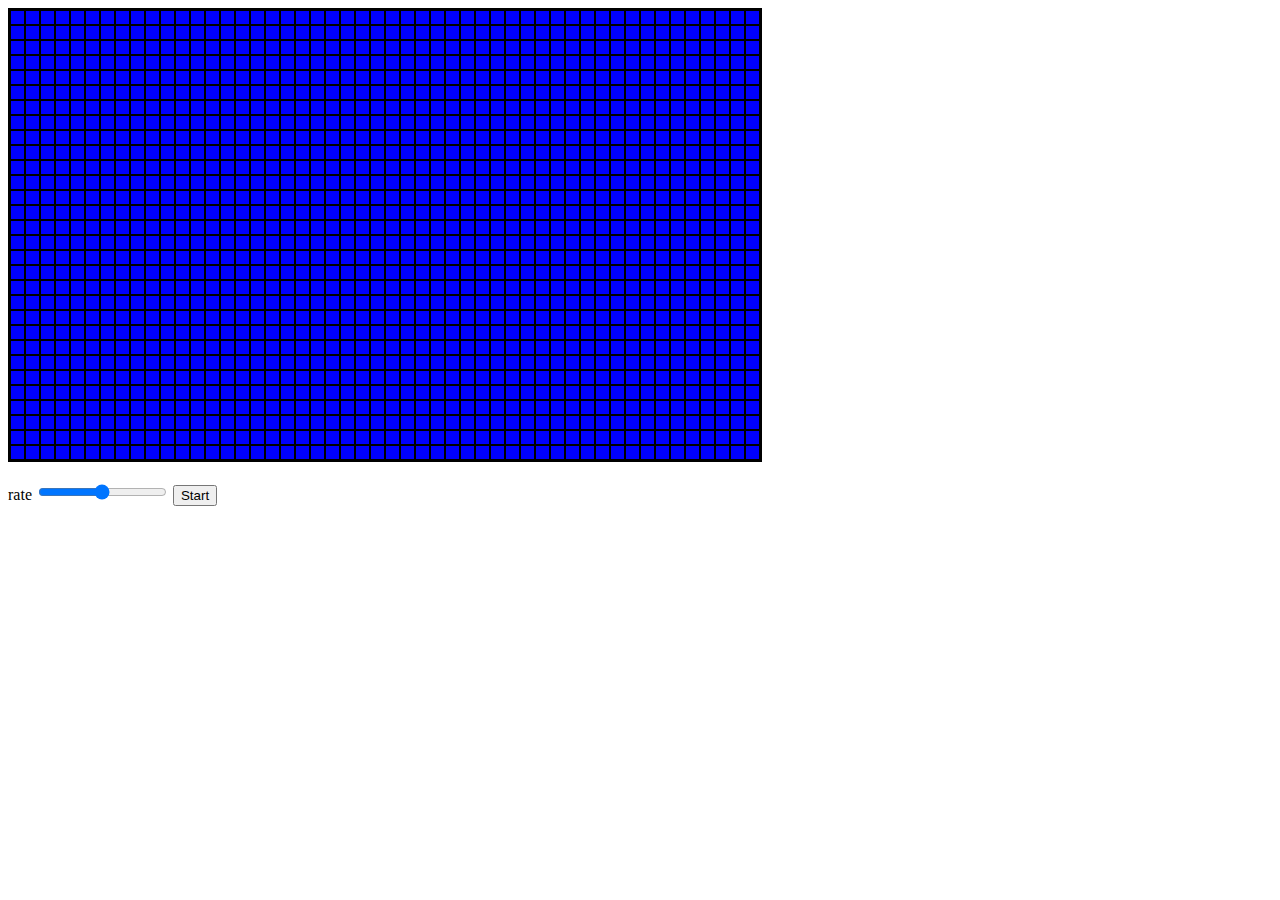
<file: game_of_life_js/index.html>
<!DOCTYPE html>
<html>
<head>
	<title>Game of life</title>
	<script type="text/javascript" src="js/jquery.min.js"></script>
	<script type="text/javascript" src="js/game.js"></script>
</head>
<body>
	<canvas id="game_canvas">
		
	</canvas>
	<br>
	<div>	
		<p>rate
		<input id="rate_slider" type="range" name="points" min="100" max="500">
		<button id="pause_btn">Start</button>
		</p>
	</div>
</body>
<script type="text/javascript">
	init("game_canvas");
	//start();
	$("#rate_slider").on("change",function(){
		step_rate=$(this).val();
		//console.log(step_rate);
	})

	$("#pause_btn").click(function(){
		if(first){
			start();
			$(this).text("pause");
		}else{
			running=!running;
			if(running){
				$(this).text("pause");
			}else{
				$(this).text("resume");
			}
		}
	})

</script>
</html>
</file>
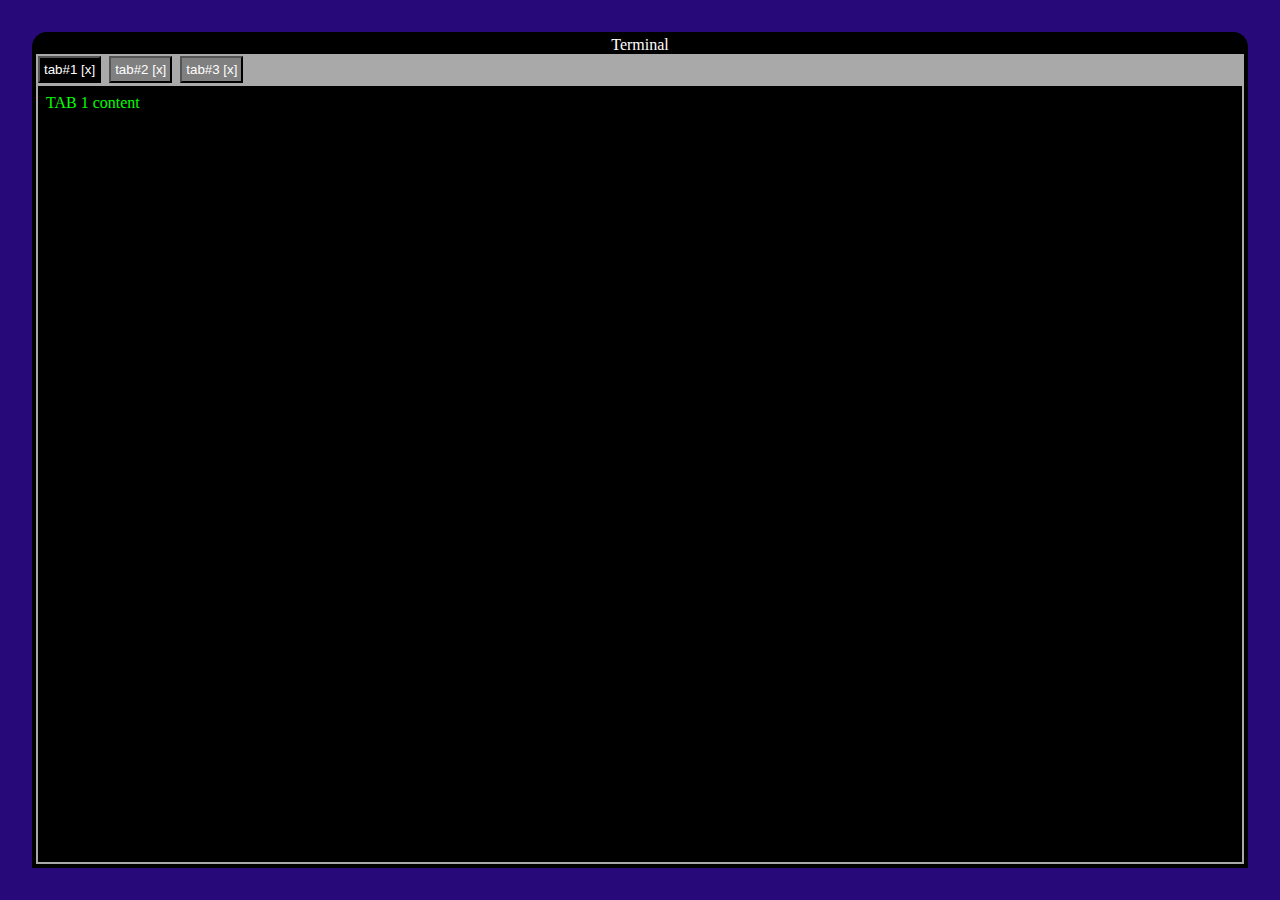
<file: terminal/index.html>
<!DOCTYPE html>
<html>
<head>
	<title>Terminal</title>
	<link rel="stylesheet" type="text/css" href="css/style.css">
	<script type="text/javascript" src="js/jquery.min.js"></script>
	<script type="text/javascript" src="js/app.js"></script>
</head>
<body>

<div class="terminal">
	<div class="title">Terminal</div>
	<div class="tabs">
		<button id="tab_tab1" class="tab active"   onclick="showTab('tab1')">tab#1 [x]</button>
		<button id="tab_tab2" class="tab inactive" onclick="showTab('tab2')">tab#2 [x]</button>
		<button id="tab_tab3" class="tab inactive" onclick="showTab('tab3')">tab#3 [x]</button>
	</div>

	<div id="tab1" class="content">
		TAB 1 content
	</div>
	<div id="tab2" style="display: none" class="content">
		TAB 2 content
	</div>
	<div id="tab3" style="display: none" class="content">
		TAB 3 content
	</div>
</div>




<script type="text/javascript">
	$(document).ready(function(){
		init();
		start();
	});
</script>
</body>
</html>
</file>
<file: terminal/css/style.css>
html{
	background-color: black;
}
body{
	background-color: #28097A;
	-moz-user-select: none; -webkit-user-select: none; -ms-user-select:none; user-select:none;-o-user-select:none;
}
html, body{
    margin: 0;
    padding: 0;

    min-width: 100%;
    width: 100%;
    max-width: 100%;

    min-height: 100%;
    height: 100%;
    max-height: 100%;
}

.terminal{
	position: absolute;
	border: black solid 4px;
	border-top-left-radius:15px;
	border-top-right-radius:15px;
	margin: 2em;
	top: 0;
	left: 0;
	right: 0;
	bottom: 0;
}

.terminal > .title{
	
	background-color: #000000;
	color: white;
	text-align: center;
}

.terminal > .tabs{
	background-color: darkgray;
	//border:solid 1px green;
	max-height: 30px;
	min-height: 30px;
}

.terminal >.tabs >.tab{
	margin: 2px;
	padding: 4px;
	background-color: black;
	color: white;
	display: inline-block;

}

.tab.active{
	background-color: black !important;
}

.tab.inactive{
	background-color: gray !important;
}

.terminal >.tabs >.tab >.close_tab{
	cursor: pointer;
}

.content > .text > p{
	margin: 0.0625em;
}

.content{
	overflow-y: auto;
	position: absolute;
	background-color: black;
	border: solid 2px darkgray;
	padding: 0.5em;
	color: #00ff00;
	top: 48px;
	left: 0px;
	right: 0px;
	bottom: 0px;
}


::-webkit-scrollbar {
    width: 12px;
    background-color:#000000;
}
 
::-webkit-scrollbar-track {
    -webkit-box-shadow: inset 0 0 6px rgba(0,0,0,0.3); 
    border-radius: 0px;
    background-color:#000000;
}
 
::-webkit-scrollbar-thumb {
    //border-radius: 10px;
    //-webkit-box-shadow: inset 0 0 6px rgba(0,0,0,0.5);
    background-color:black;
    border: 2px solid #008F00;
}
</file>
